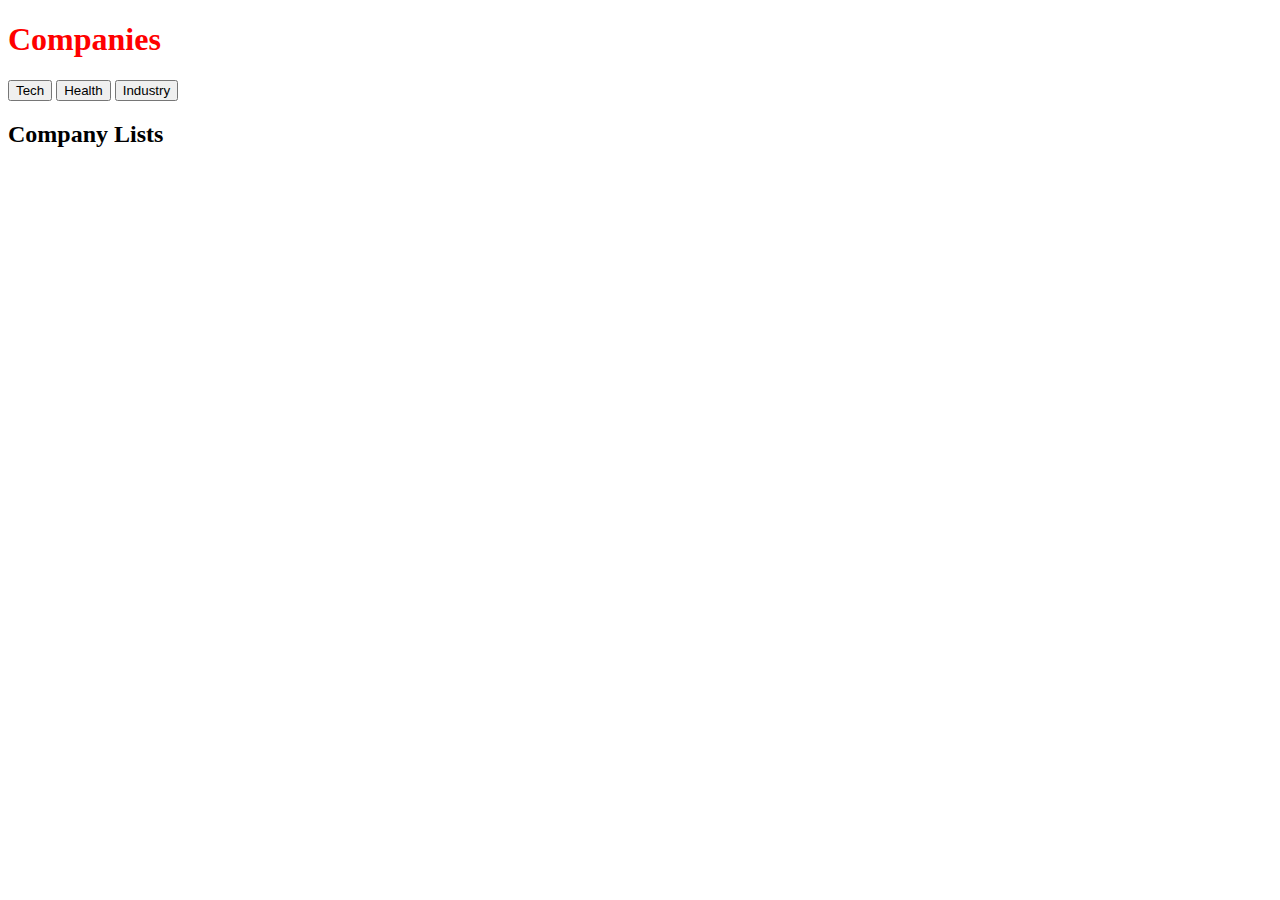
<file: index.html>
<!DOCTYPE html>
<html lang="en">
  <head>
    <meta charset="UTF-8" />
    <meta http-equiv="X-UA-Compatible" content="IE=edge" />
    <meta name="viewport" content="width=device-width, initial-scale=1.0" />
    <script src="https://cdnjs.cloudflare.com/ajax/libs/jquery/3.6.4/jquery.min.js"></script>
    <link rel="stylesheet" href="style.css" />
    <script src="main.js" defer></script>
    <title>Javascript Webpage</title>
  </head>
  <body>
    <h1>Companies</h1>

    <div>
      <button id="tech-btn">Tech</button>
      <button id="health-btn">Health</button>
      <button id="industry-btn">Industry</button>
    </div>

    <div>
      <h2>Company Lists</h2>
      <div id="company-type">
        
       
      </div>
    </div>
  </body>
</html>
</file>
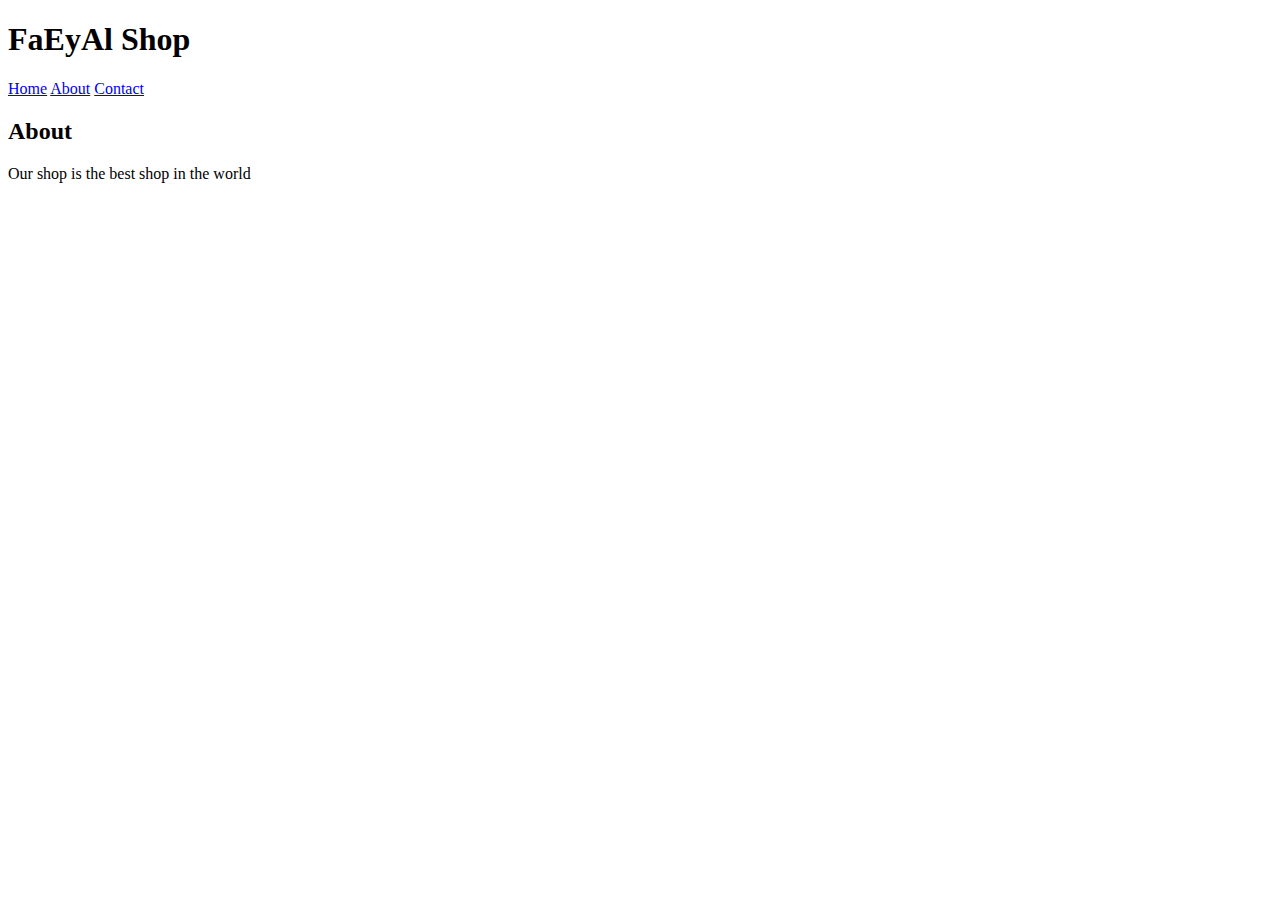
<file: about.html>
<!DOCTYPE html>
<html lang="en">
  <head>
    <meta charset="UTF-8" />
    <meta http-equiv="X-UA-Compatible" content="IE=edge" />
    <meta name="viewport" content="width=device-width, initial-scale=1.0" />
    <title>FaEyAl Shop - About</title>
    <link rel="stylesheet" href="css/style.css" />
    
  </head>
  <body>
    <header>
      <h1>FaEyAl Shop</h1>
      <nav>
        <a href="index.html">Home</a>
        <a href="about.html">About</a>
        <a href="contact.html">Contact</a>
      </nav>
    </header>
    <h2>About</h2>
    <p>Our shop is the best shop in the world</p>
  </body>
</html>
</file>
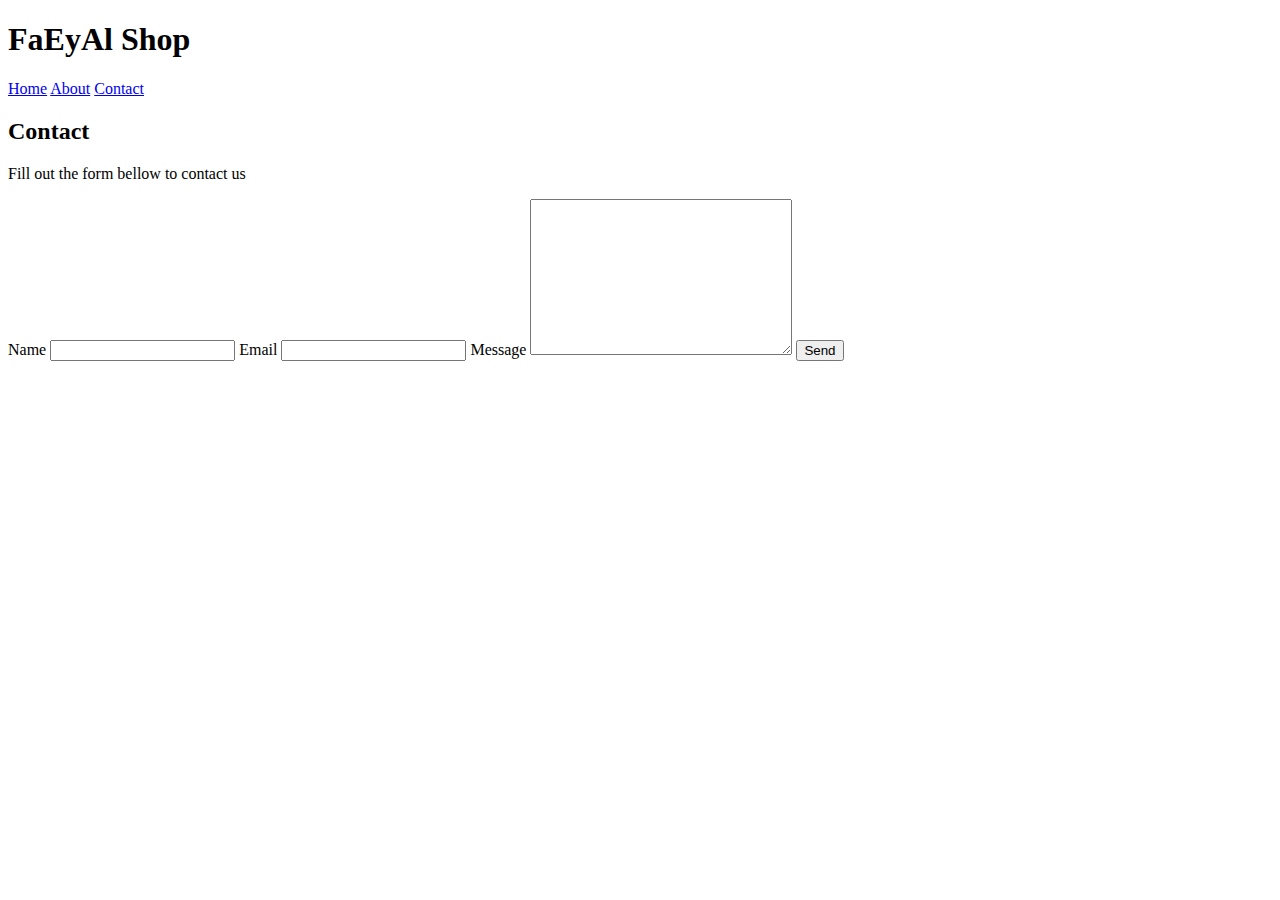
<file: contact.html>
<!DOCTYPE html>
<html lang="en">
  <head>
    <meta charset="UTF-8" />
    <meta http-equiv="X-UA-Compatible" content="IE=edge" />
    <meta name="viewport" content="width=device-width, initial-scale=1.0" />
    <title>FaEyAl Shop - Contact</title>
    <link rel="stylesheet" href="css/style.css" />
  </head>
  <body>
    <header>
      <h1>FaEyAl Shop</h1>
      <nav>
        <a href="index.html">Home</a>
        <a href="about.html">About</a>
        <a href="contact.html">Contact</a>
      </nav>
    </header>
    <h2>Contact</h2>
    <p>Fill out the form bellow to contact us</p>

    <!-- contact page with javaScript form -->
    <script>
      function validateForm() {
        var name = document.forms['contactForm']['name'].value
        var email = document.forms['contactForm']['email'].value
        var message = document.forms['contactForm']['message'].value
        if (name == '' || email == '' || message == '') {
          alert('Please fill out all fields')
          return false
        }
      }
    </script>

    <form
      name="contactForm"
      action="contact.php"
      onsubmit="return validateForm()"
      method="post"
    >
      <label for="name">Name</label>
      <input type="text" name="name" id="name" />
      <label for="email">Email</label>
      <input type="email" name="email" id="email" />
      <label for="message">Message</label>
      <textarea name="message" id="message" cols="30" rows="10"></textarea>
      <button type="submit">Send</button>
    </form>
  </body>
</html>
</file>
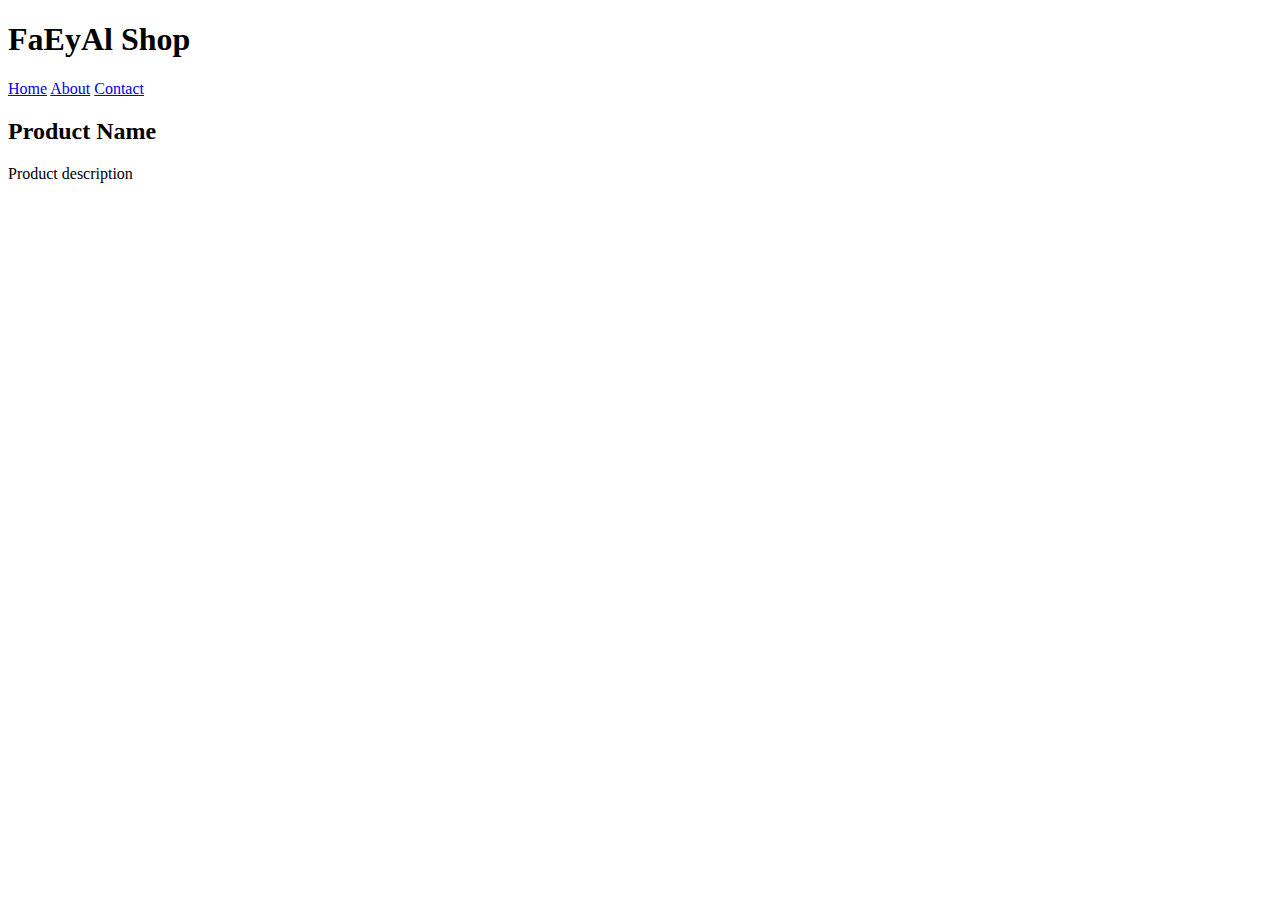
<file: product.html>
<!DOCTYPE html>
<html lang="en">
  <head>
    <meta charset="UTF-8" />
    <meta http-equiv="X-UA-Compatible" content="IE=edge" />
    <meta name="viewport" content="width=device-width, initial-scale=1.0" />
    <title>FaEyAl Shop - Product</title>
    <link rel="stylesheet" href="css/style.css" />
  </head>
  <body>
    <header>
      <h1>FaEyAl Shop</h1>
      <nav>
        <a href="index.html">Home</a>
        <a href="about.html">About</a>
        <a href="contact.html">Contact</a>
      </nav>
    </header>
    <h2>Product Name</h2>
    <p>Product description</p>
  </body>
</html>
</file>
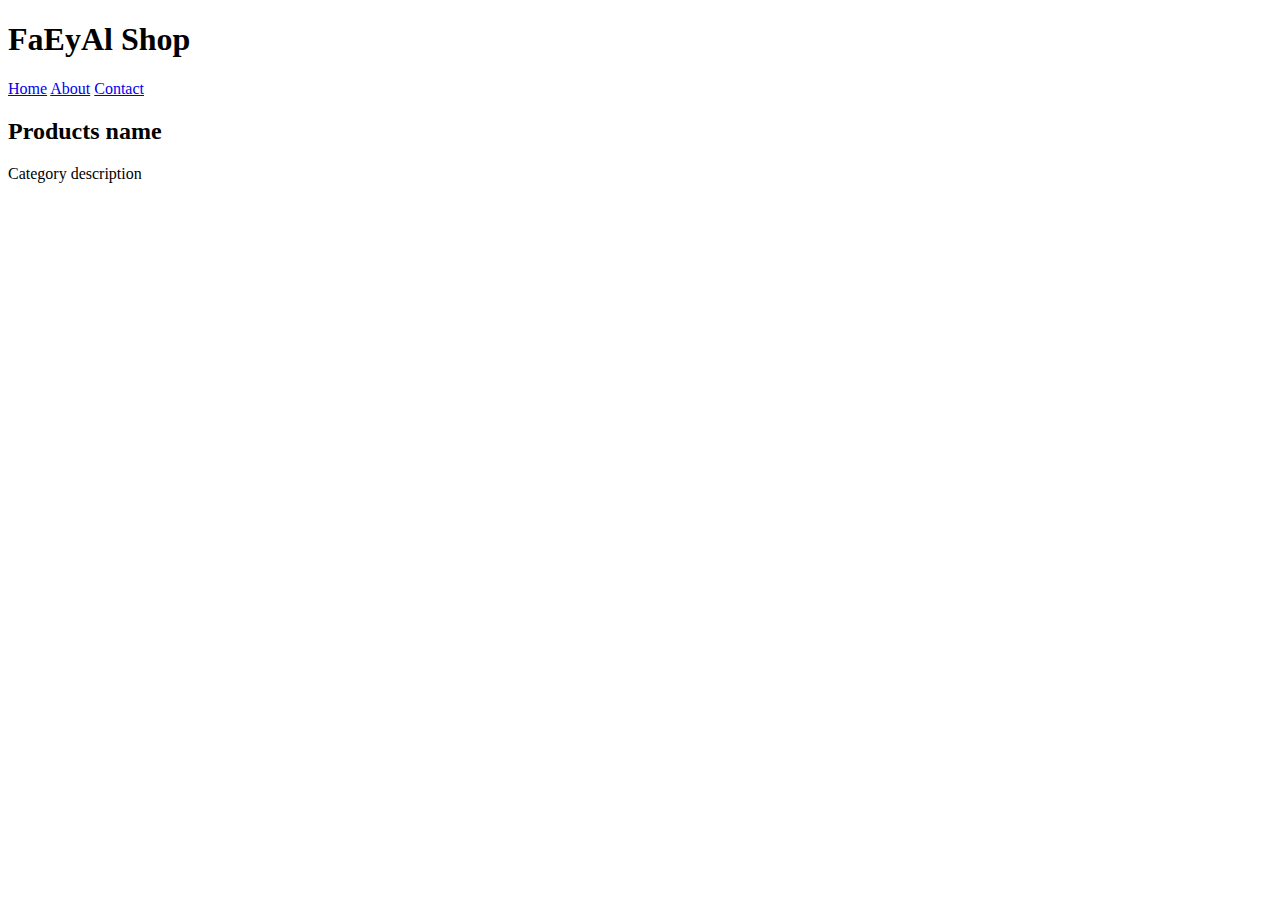
<file: products.html>
<!DOCTYPE html>
<html lang="en">
  <head>
    <meta charset="UTF-8" />
    <meta http-equiv="X-UA-Compatible" content="IE=edge" />
    <meta name="viewport" content="width=device-width, initial-scale=1.0" />
    <title>FaEyAl Shop - Products</title>
    <link rel="stylesheet" href="css/style.css" />
  </head>
  <body>
    <header>
      <h1>FaEyAl Shop</h1>
      <nav>
        <a href="index.html">Home</a>
        <a href="about.html">About</a>
        <a href="contact.html">Contact</a>
      </nav>
    </header>
    <h2>Products name</h2>
    <p>Category description</p>
  </body>
</html>
</file>
<file: style.css>
.company-card {
     background-color: #fff;
     border: 1px solid #e1e1e1;
     border-radius: 3px;
     box-shadow: 0 1px 2px rgba(0, 0, 0, .05);
     margin-bottom: 20px;
     padding: 20px;
     position: relative;
     width: 375px;
}
</file>
<file: css/style.css>
/* Product grid */
#products {
     display: grid;
     grid-template-columns: repeat(auto-fill, minmax(250px, 1fr));
     grid-gap: 20px;
     margin: 0 auto;
     max-width: 1200px;
}

/* Product card */
.product {
     background-color: #fff;
     border: 1px solid #ddd;
     padding: 20px;
     position: relative;
}

/* Product title */
.product-title {
     font-size: 1.2rem;
     margin: 0 0 10px;
}

/* Product price */
.product-price {
     font-size: 1.2rem;
     margin: 0 0 10px;
}

/* Product description */
.product-description {
     font-size: 1rem;
     line-height: 1.4;
     margin: 0 0 10px;
}

/* Product category */
.product-category {
     font-size: 1rem;
     font-style: italic;
     margin: 0 0 10px;
}

/* Product image */
.product img {
     display: block;
     margin: 0 auto 10px;
     max-width: 100px;
}

/* Product rating */
.product-rating {
     position: absolute;
     bottom: 20px;
     right: 20px;
}

/* Product rating stars */
.product-rating-stars {
     display: inline-block;
     font-size: 0;
     position: relative;
}

.product-rating-stars:before {
     content: "★★★★★";
     letter-spacing: 3px;
     background: linear-gradient(90deg, #fc0 ${product.rating.rate}%, #ddd ${product.rating.rate}%);
     -webkit-background-clip: text;
     -webkit-text-fill-color: transparent;
}

.product-rating-stars .star.partial:before {
     width: ${product.rating.rate % 1 * 100}%;
}

.product-rating-count {
     display: inline-block;
     margin-left: 10px;
     color: #888;
}
</file>
